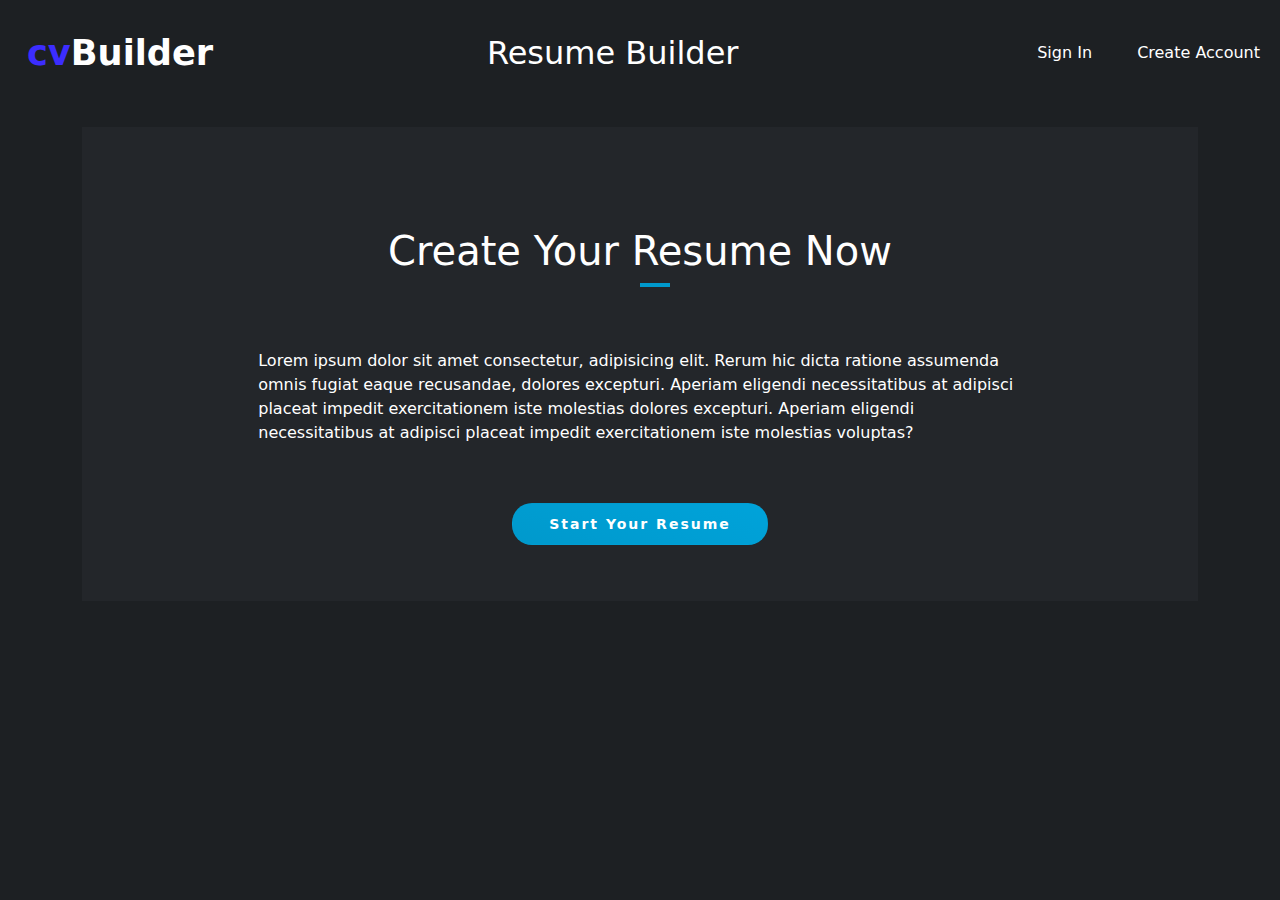
<file: Resume_Builder/index.html>
<!DOCTYPE html>
<html lang="en">
<head>
    <meta charset="UTF-8">
    <meta name="viewport" content="width=device-width, initial-scale=1.0">
    <title>Resume Builder</title>
    <link href="https://cdn.jsdelivr.net/npm/bootstrap@5.3.3/dist/css/bootstrap.min.css" rel="stylesheet" integrity="sha384-QWTKZyjpPEjISv5WaRU9OFeRpok6YctnYmDr5pNlyT2bRjXh0JMhjY6hW+ALEwIH" crossorigin="anonymous">
    <script src="https://cdn.jsdelivr.net/npm/bootstrap@5.3.3/dist/js/bootstrap.bundle.min.js" integrity="sha384-YvpcrYf0tY3lHB60NNkmXc5s9fDVZLESaAA55NDzOxhy9GkcIdslK1eN7N6jIeHz" crossorigin="anonymous"></script>
    <script src="https://cdn.jsdelivr.net/npm/bootstrap@5.3.3/dist/js/bootstrap.min.js" integrity="sha384-0pUGZvbkm6XF6gxjEnlmuGrJXVbNuzT9qBBavbLwCsOGabYfZo0T0to5eqruptLy" crossorigin="anonymous"></script>
    <link rel="stylesheet" href="https://cdnjs.cloudflare.com/ajax/libs/font-awesome/6.5.2/css/all.min.css" />
    <link href="./CSS/Index.css" rel="stylesheet">
    <link href="./CSS/Layout.css" rel="stylesheet">
    <script src="./JS/JavaScript.js" defer></script>
</head>
<body>
    <div class="header">
        <div class="logo item">
            <a href="/">
                <span>cv</span>Builder
            </a>
        </div>
        <div class="title item">
            Resume Builder
        </div>
        <div class="list item liitems">
            <ul style="margin: 0;">
                <li class="lists">
                    Sign In
                </li>
                <li class="lists">
                    Create Account
                </li>
                
            </ul>
        </div>
    </div>

    
    
    
    <div class="container">
     
        <div class="resume">
            <h1>Create Your Resume Now</h1>
            
            <div class="crecontent">
                <p>
                    Lorem ipsum dolor sit amet consectetur, adipisicing elit. Rerum hic dicta ratione assumenda omnis fugiat eaque recusandae, dolores excepturi. Aperiam eligendi necessitatibus at adipisci placeat impedit exercitationem iste molestias dolores excepturi. Aperiam eligendi necessitatibus at adipisci placeat impedit exercitationem iste molestias voluptas?
                </p>
            </div>
            <div class="btncreate">
            <a href="/Resume_Builder/template1.html">
                <button type="button" class="Createbutton">Start Your Resume</button>
            </a>
            </div>    
        </div>
        </div>
    </div>
   

</body>
</html>
</file>
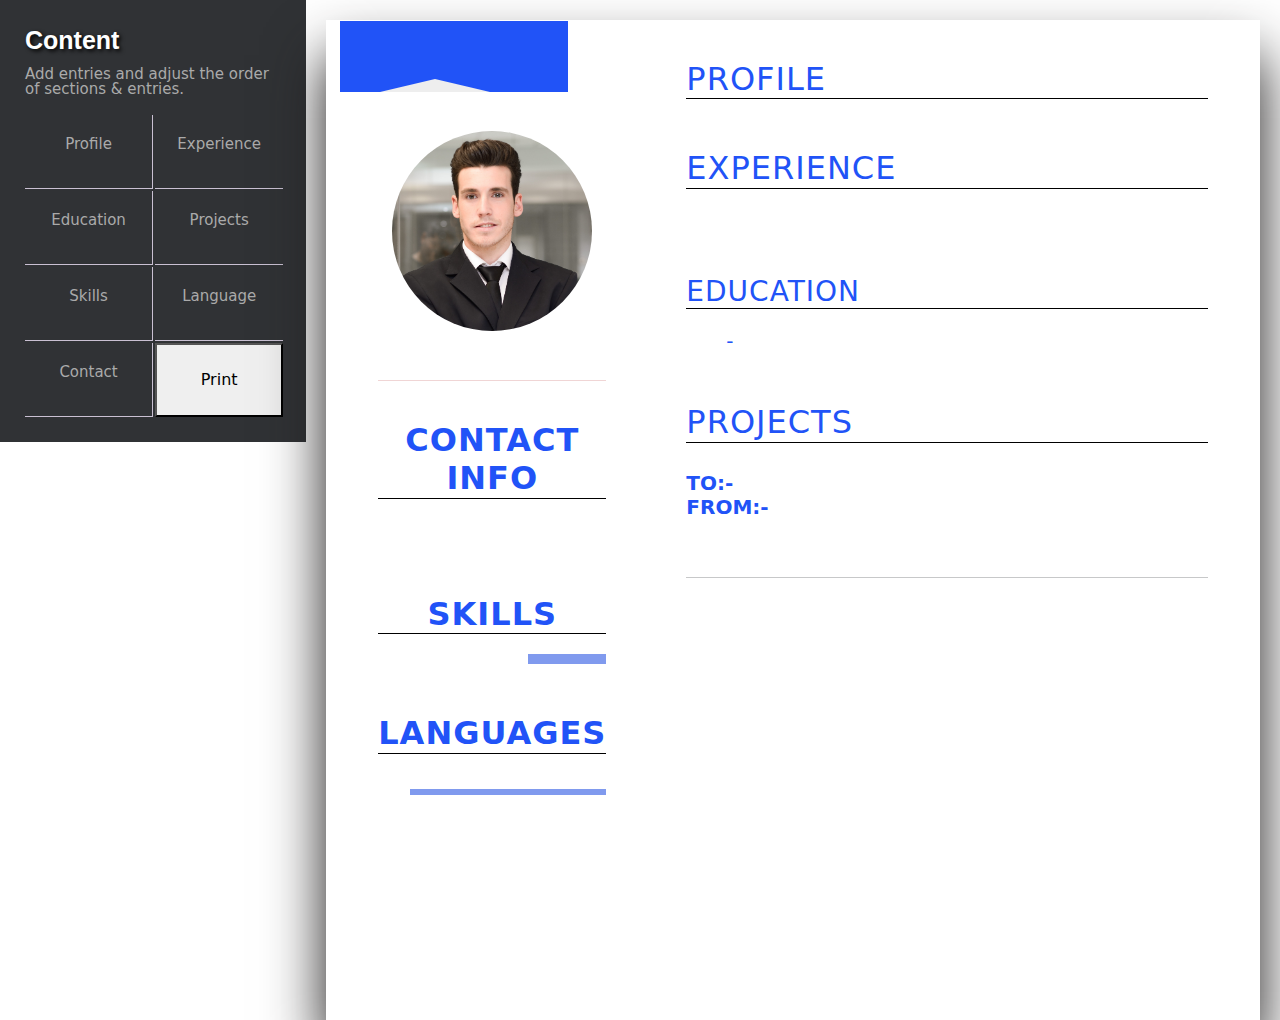
<file: Resume_Builder/template1.html>
<!DOCTYPE html>
<html lang="en">
<head>
    <meta charset="UTF-8">
    <meta name="viewport" content="width=device-width, initial-scale=1.0">
    <title>Template</title>
    <link href="https://cdn.jsdelivr.net/npm/bootstrap@5.3.3/dist/css/bootstrap.min.css" rel="stylesheet" integrity="sha384-QWTKZyjpPEjISv5WaRU9OFeRpok6YctnYmDr5pNlyT2bRjXh0JMhjY6hW+ALEwIH" crossorigin="anonymous">
    <script src="https://cdn.jsdelivr.net/npm/bootstrap@5.3.3/dist/js/bootstrap.bundle.min.js" integrity="sha384-YvpcrYf0tY3lHB60NNkmXc5s9fDVZLESaAA55NDzOxhy9GkcIdslK1eN7N6jIeHz" crossorigin="anonymous"></script>
    <script src="https://cdn.jsdelivr.net/npm/bootstrap@5.3.3/dist/js/bootstrap.min.js" integrity="sha384-0pUGZvbkm6XF6gxjEnlmuGrJXVbNuzT9qBBavbLwCsOGabYfZo0T0to5eqruptLy" crossorigin="anonymous"></script>
    <link rel="stylesheet" href="https://cdnjs.cloudflare.com/ajax/libs/font-awesome/6.5.2/css/all.min.css" integrity="sha512-SnH5WK+bZxgPHs44uWIX+LLJAJ9/2PkPKZ5QiAj6Ta86w+fsb2TkcmfRyVX3pBnMFcV7oQPJkl9QevSCWr3W6A==" crossorigin="anonymous" referrerpolicy="no-referrer" />
   
    <link href="./CSS/Index.css" rel="stylesheet">
    <link href="./CSS/Layout.css" rel="stylesheet">
    <script src="./JS/JavaScript.js" defer></script>
  <style>
     
    .container
    {
        position: relative;
        width: 100%;
        max-width: 1000px;
        min-height: 1000px;
        background: #fff;
   
        display: grid;
        grid-template-columns: 1fr 2fr ;
        box-shadow: 0 35px 55px rgb(26 24 24);
    }
    .container .left_Side
    {
        position: relative;
        /* background: #800b0d; */
        padding: 40px;
        
    }
    .profileText
    {
        position: relative;
        display:flex;
        flex-direction: column;
        align-items: center;
        padding-bottom: 20px;
        border-bottom: 1px solid rgba(179, 46, 46, 0.2);
    }
    .profileText .imgBx
    {
        position:relative;
        width: 200px;
        height:200px;
        border-radius: 50%;
        overflow:hidden;
    
    }
    .profileText .imgBx img
    {
        position: absolute;
        top: 0;
        left: 0;
        width: 100%;
        height: 100%;
        object-fit: cover;
    }
    .profileText h2
    {
        color: rgb(33, 83, 247);
        font-size: 1.5em;
        margin-top: 20px;
        text-transform: uppercase;
        text-align: center;
        font-weight: 600;
        line-height: 1.4em;
        border-bottom: 1px solid #000;
    }
    .profileText h2 span
    {
        color: #000;
        font-size: 0.8em;
        font-style: 300;
    }
    .contactInfo
    {
        padding-top: 40px ;
    }
    .title
    {
        color: rgb(33, 83, 247);;
        text-transform: uppercase;
        font-weight: 600;
        letter-spacing: 1px;
        margin-bottom: 20px;
        border-bottom: 1px solid #000;
    
    }
  
    .contactInfo ul
    {
    display: grid;    
    position: relative;
    }
    .contactInfo ul li
    {
    position: relative;
    list-style: none;
    margin: 10px 0;
    cursor: pointer;
    overflow-wrap: anywhere;
    display: flex;
   
    }
    .contactInfo ul li .icon
    {
        display: inline-block;
        width: 30px;
        font-size: 18px;
        color: rgb(33, 83, 247);;
    }
    .contactInfo ul li span
    {
        color: #000;
        font-weight: 300;
        padding-left: 8px;
    }
    .contactInfo.education li
    {
    margin-bottom: 15px;
    
    }
    .contactInfo.education h5
    {
        color: rgb(33, 83, 247) !important;
        font-weight: 500;
    }
    .contactInfo.education h4
    {
        color: #000;
        font-weight: 500;
    }
    .contactInfo.education h4:nth-child(2)
    {
    color: #000;
    font-weight: 300;
    }
    .contactInfo.language .percent
    {
        position: relative;
        width: 100%;
        height: 6px;
        background: rgb(33, 83, 247);;
        display: block;
        margin-top: 5px;
    }
    .contactInfo.language .percent div
    {
        position: absolute;
        top: 0;
        left: 0;
        height: 100%;
        /* background: #620305; */
    }


    .education ul
    {
    display: grid;    
    position: relative;
    }
    .education ul li
    {
    position: relative;
    list-style: none;
    margin: 10px 0;
    cursor: pointer;
    overflow-wrap: anywhere;
    display: flex;
    flex-direction: column;
   
    }
    .education ul li .icon
    {
        display: inline-block;
        width: 30px;
        font-size: 18px;
        color: rgb(33, 83, 247);;
    }
    .education ul li span
    {
        color: #000;
        font-weight: 300;
        padding-left: 8px;
    }
    .education li
    {
    margin-bottom: 15px;
    
    }
    .education h5
    {
        color: rgb(33, 83, 247) !important;
        font-weight: 500;
    }
   .education h4
    {
        color: #000;
        font-weight: 500;
    }
    .education h4:nth-child(2)
    {
    color: #000;
    font-weight: 300;
    }
    .education.language .percent
    {
        position: relative;
        width: 100%;
        height: 6px;
        background: rgb(33, 83, 247);;
        display: block;
        margin-top: 5px;
    }
    .education.language .percent div
    {
        position: absolute;
        top: 0;
        left: 0;
        height: 100%;
        /* background: #620305; */
    }


    .container .right_Side
    {
        position: relative;
        background: #fff;
        padding: 40px;
        overflow: hidden;
    }
    .about 
    {
        margin-bottom: 50px;
    
    }
    .about:last-child
    {
        margin-bottom: 0;
    }
    .title2
    {
        color:rgb(33, 83, 247);
        text-transform: uppercase;
        letter-spacing: 1px;
        border-bottom: 1px solid #000;
        margin-bottom: 10px;
    }
    p
    {
        color: #000;
    }
    .about .box
    {
        display:flex ;
        flex-direction: row;
        margin: 20px 0;
    }
    .about .box .year_company {
        min-width: 150px;
        margin-right: 8px;
    }
    .about .box .year_company h5
    {
        text-transform: uppercase;
        color: rgb(33, 83, 247);
        font-weight: 600;
    }
    .about .box .text h4{
        text-transform: uppercase;
        color: rgb(33, 83, 247);
        font-size: 16px;
    }
    .skills .box
    {
        position: relative;
        width: 100%;
        display:grid;
        grid-template-columns: 150px 1fr;
        justify-content: center;
    align-items: center;
    }
    .skills .box h4
    {
        text-transform: uppercase;
        color: #000;
        font-weight: 500;
    
    }
    .skills .box .percent
    {
        position: relative;
        width: 100%;
        height: 10px;
    background: rgb(181, 195, 236);
    }
    .skills .box .percent div 
    {
    position: absolute;
    top: 0;
    left: 00;
    height: 100%;
    background: rgb(33, 83, 247);
    }
    .interest ul{
        display: grid;
        grid-template-columns: repeat(4,1fr);
    }
    .interest ul li 
    {
        list-style: none;
        color: #333;
        font-weight: 500;
        margin: 10px 0;
    }
    .interest ul li .fa 
    {
        color: rgb(33, 83, 247);;
        font-size: 18px;
        width: 20px;
    }
    #flag {
      width: 100%;
      height: 56px;
      box-sizing: content-box;
      padding-top: 15px;
      position: relative;
      background: rgb(33, 83, 247);
      color: white;
      font-size: 11px;
      letter-spacing: 0.2em;
      text-align: center;
      top: -39px;
      left: -38px;
      text-transform: uppercase;
    }
    #flag:after {
      content: "";
      position: absolute;
      left: 40px;
      bottom: 0;
      width: 0;
      height: 0;
      border-bottom: 13px solid #eee;
      border-left: 55px solid transparent;
      border-right: 55px solid transparent;
    }
    #flags {
      position: relative;
      text-align: center;
      padding: 12px;
      margin-bottom: 6px;
      height: 60px;
      width: 100%;
      top: 90px;
    }
    #flags:before {
      content: '';
      position: absolute;
      top: 0;
      left: 0;
      height: 100%;
      width: 51%;
      background: rgb(33, 83, 247);
      transform: skew(0deg, 6deg);
    }
    #flags:after {
      content: '';
      position: absolute;
      top: 0;
      right: 0;
      height: 100%;
      width: 50%;
      background: rgb(33, 83, 247);
      transform: skew(0deg, -6deg);
    }
    .widthlan{
        background: rgb(33, 83, 247) !important;
    }
    .percent{
        background: rgb(128, 154, 238) !important;
    }
  </style>    
</head>
<body style="background-color: #fff;">
    <div class="sidecontainer">
        <div class="left" >
            <h2>Content</h2>
            <p>Add entries and adjust the order of sections & entries.</p>
    
            <div class="selectlist_section">
    
                <div class="selectlist rightmar" id="profile">
                    <span class="icon">
                        <i class="fas fa-user-circle"></i>
                    </span>
                    <p>Profile</p>
                </div>
    
                <div class="selectlist" id="experience">
                    <span class="icon">
                        <i class="fas fa-clipboard-list"></i>
                    </span>
                    <p>Experience</p>
                </div>
    
                <div class="selectlist rightmar" id="education">
                    <span class="icon">
                        <i class="fas fa-book-open"></i>
                    </span>
                    <p>Education</p>
                </div>
    
                <div class="selectlist" id="projects">
                    <span class="icon">
                        <i class="fas fa-project-diagram"></i>
                    </span>
                    <p>Projects</p>
                </div>

    
                <div class="selectlist rightmar" id="skills">
                    <span class="icon">
                        <i class="fas fa-laptop-code"></i>
                    </span>
                    <p>Skills</p>
                </div>
    
                <div class="selectlist" id="language">
                    <span class="icon">
                        <i class="fas fa-language"></i>
                    </span>
                    <p>Language</p>
                </div>
    
                <div class="selectlist rightmar" id="contact">
                    <span class="icon">
                        <i class="fa-solid fa-address-card"></i>
                    </span>
                    <p>Contact</p>
                </div>
           
                <button  id="printpage">Print</button>
            </div>
        </div>
        <div class="right"  id="cont" >
            <!-- <button onclick="printContent('cont')">Print</button> -->
    
    
            <div class="container" >
                <div class="left_Side">
                    <div id="flag"></div>
                    <div class="profileText">
                        <div class="imgBx">
                            <img src="./images/Professional.jpg">
                        </div>
                        <h2 id="userName"></h2>
                        <span id="userRole"></span>
                    </div>
                    <div class="contactInfo">
                    <h3 class="title">Contact Info</h3>
                    <ul>
                        <li>
                            <span class="icon"><i class="fa fa-phone" aria-hidden="true"></i></span>
                            <span class="text" id="conPhone"></span>
                        </li>
                        <li>
                            <span class="icon"><i class="fa fa-envelope" aria-hidden="true"></i></span>
                            <span class="text" id="conEmail"></span>
                        </li>
                        <!-- <li>
                            <span class="icon"><i class="fa fa-globe" aria-hidden="true"></i></span>
                            <span class="text">mywebsite.com</span>
                        </li>
                        <li>
                            <span class="icon"><i class="fa fa-linkedin" aria-hidden="true"></i></span>
                            <span class="text">www.linkedin.com</span>
                        </li> -->
                        <li>
                            <span class="icon"><i class="fa fa-map-marker" aria-hidden="true"></i></span>
                            <span class="text" id="conAdress"></span>
                        </li> 
                    </ul>
                </div>
               
                <div class="about skills">
                    <h2 class="title">Skills</h2>
               <div id="skillBox">
                    <div class="box">
                    <h4 id="skillName1"></h4>
                    <div class="percent">
                    <div style="width:0%;" id="wid1"></div>
                </div>
            </div>
            </div>
        </div>
                <div class="education language">
                    <h3 class="title">LANGUAGES</h3>

                    <ul id="langul">
                        <li>
                            <span class="text" id="lang1"></span>
                            <!-- <span class="percent" id="perc1"></span>
                            <div style="width: 90%;" id="widlang1"></div> -->
                            <div class="percent">
                                <div style="width:0%;" id="widlang1" class="widthlan"></div>
                        </li>
               
                    </ul>
            </div>
            </div>
          <div class="right_Side">
          <div class="about" >
            <h2 class="title2">Profile</h2>
            <p id="profileInfo" style="overflow-wrap: break-word;"></p>
          </div>
          <div class="about">
            <h2 class="title2">Experience</h2>
            <div id="experBox1" style="overflow-wrap: anywhere;">
            <div class="box">
                <div class="year_company">
        <h5 id="EnploymentDate1"></h5>
        <h5 id="companyname1" style="overflow-wrap: break-word;"></h5>
                </div>
                <div class="text">
                <h4 id="yourRole1"></h4>
                <p id="jobDescription1"></p>
            </div>
        </div>
    </div>
       
        </div>
        
        <div class="education">
            <h3 class="title2" style="font-size: 900;">EDUCATION</h3>
            <ul id="edu" style="overflow-wrap: anywhere;">
                <li>
                   <h5><span id="startDate1"></span> - <span id="endDate1"></span></h5>
                   <h4 id="universe1"> </h4>
                   <h4 id="deg1"> </h4>
                </li>
           
            </ul>
        </div>

    <div class="about">
           

        <h2 class="title2">PROJECTS</h2>
        <div id="projectBox">
          
        <div class="box" style="overflow-wrap: anywhere;">
            <div class="year_company">
                <h5 id="proTitle1"></h5>
                <h5 >To:-<span id="proStartDate1"></span>  <br>From:-<span id="proEndDate1"></span></h5>
                </div>
                <div class="text">
                <h4 id="projType1"></h4>
                <p id="projDescription1"></p>
        
            </div>
     
    </div>

        </div>
        
    </div>
    <hr>
       
        </div>
            </div>
           
                
            
        </div>
    </div>
    
   

    <div class="overlay" onclick="off()"></div>
    <div class="popcontainer" onclick="off()"></div>
    <div class="popupcollection">
        <div class="PrintPopup">
            <div id="printsect">
                
            </div>
            
            
            <div class="button">
               
                <div class="savebtn" onclick="printContent('cont')"><i class="fas fa-check"></i>Print</div>
            </div>
        </div>
        <div class="popup">
    
            <h2>Profile / Summary</h2>
            <p>Your profile or summary is just a simple paragraph. It's normally used as a quick introduction about yourself.</p>
    
            <div class="form" >
                <div>
                    <label for="name">Name</label><br>
                    <input type="text" id="name"><br><br />
                    <label for="imgFile">Upload Your Image</label><br>
                    <input type="file" accept="image/png, image/jpg, image/jpeg" id="imgFile" ><br><br />
                 
                </div>
                <div>
                    <label for="role">Role</label><br>
                    <input type="text" id="role"><br><br />
                  
                </div>
           
            </div>

            <h6>Your Profile</h6>
            <textarea id="profTextArea"></textarea>
    
            
            <div class="button">
                <div class="closebtn" onclick="closepop()"><i class="fas fa-times"></i> Cancel</div>
                <div class="savebtn" onclick="startfun('profile')"><i class="fas fa-check"></i>Save Item</div>
            </div>
        </div>
    
        <div class="experiencePopup">
    
            <h2>Experience</h2>
            <div id="experienceform">
                
       <div class="expform">
            <div class="form" >
                <div>
                    <label for="JobTitle1">Job Title</label><br>
                    <input type="text" id="JobTitle1" ><br><br />
                    <label for="Employer1">Employer or Company</label><br>
                    <input type="text" id="Employer1" ><br><br />
                </div>
                <div>
                    <label for="StartDates1">Employment Starting Dates</label><br>
                    <input type="date" id="StartDates1" ><br><br />
                    <label for="EndDates1">Employment Ending Dates</label><br>
                    <input type="date" id="EndDates1" ><br><br />
                </div>
           
            </div>
            <label for="JobDescr1">Job Description</label>
            <textarea id="JobDescr1"></textarea>
       
    </div>
</div>
    <div class="button">
        <div class="savebtn" onclick="AddItems('experience')" ><i class="fas fa-plus"></i>Add Items</div>
        
    </div>
            <div class="button" id="addSavebtn">
                <div class="closebtn" onclick="closepop()"><i class="fas fa-times"></i> Cancel</div>
                <div class="savebtn" onclick="startfun('experience')" id="saveexpbtn"><i class="fas fa-check"></i>Save Item</div>
            </div>
         
       
    </div>

        <div class="educationpop">
    
            <h2>Education</h2>
            
                <div id="educBox">
                    <div class="form">
                <div>
                    <label for="Degree1">Degree</label><br>
                    <input type="text" id="Degree1" ><br><br />
                    <label for="Starting1">Starting Year</label><br>
                    <input type="date" id="Starting1" ><br><br />
                </div>
                <div>
                    <label for="University1">School or University</label><br>
                    <input type="text" id="University1" name="Dates" value=""><br><br />
                    <label for="Ending1">Ending Year</label><br>
                    <input type="date" id="Ending1" ><br><br />
                </div>
            </div>
            </div>
            <!-- <label for="honours">Description,honours,etc</label>
            <textarea id="honours"></textarea> -->
            <div class="button">
            <div class="savebtn" onclick="AddItems('education')" ><i class="fas fa-plus"></i>Add Items</div>
            
        </div>
            <div class="button">
                <div class="closebtn" onclick="closepop()"><i class="fas fa-times"></i> Cancel</div>
                <div class="savebtn" onclick="startfun('education')"><i class="fas fa-check"></i>Save Item</div>
            </div>
        </div>
    
        <div class="projectpop">
            <div id="ProjForm">
            <h2>Projects</h2>
            
            <div class="form">
                <div>
                    <label for="ProjectTitle1">Project Title</label><br>
                    <input type="text" id="ProjectTitle1" ><br><br />
                    <label for="Project1">Project Starting Date </label><br>
                    <input type="date" id="Project1" ><br><br />
                </div>
                <div>
                    <label for="ProjectDate1">Project type</label><br>
                    <input type="text" id="ProjectDate1" ><br><br />
                    <label for="Purpose1">Project Ending Date</label><br>
                    <input type="date" id="Purpose1" ><br><br />
                </div>
            </div>
            <label for="ProjectDescr1">Project Description</label>
            <textarea id="ProjectDescr1"></textarea>
        </div>
    
            <div class="button">
                
                <div class="savebtn" onclick="AddItems('project')" ><i class="fas fa-plus"></i>Add Items</div>
            </div>
            <div class="button">
                <div class="closebtn" onclick="closepop()"><i class="fas fa-times"></i> Cancel</div>
                <div class="savebtn" onclick="startfun('project')"><i class="fas fa-check"></i>Save Item</div>
            </div>
        </div>
        
         <div class="skillpop">
  
            <h2>Skills</h2>
            <div id="skill">
            <div class="form">
                <div>
                    <label for="Skillname1">Skill</label><br>
                    <input type="text" id="Skillname1"><br><br />
    
                </div>
                <div>
                    <label for="skillLevel1">Level %</label><br>
                    <input type="number" id="skillLevel1" name="Dates" value=""><br><br />
    
                </div>
            </div>
        </div>

            <div class="button" style="padding-bottom: 10px;">
                <div class="savebtn" onclick="AddItems('skill')" ><i class="fas fa-plus"></i>Add Items</div>
                
            </div>
            <div class="button" style="margin-top:0px;">
                <div class="closebtn" onclick="closepop()"><i class="fas fa-times"></i> Cancel</div>
                <div class="savebtn" onclick="startfun('Skill')"><i class="fas fa-check"></i>Save Item</div>
            </div>
        </div>
   
     <div class="languagepop">
    
            <h2>Languages</h2>
            <p>For your skill level, use terms like elementary, conversational, native, full working proficiency, etc.</p>
           <div id="langBox">
            <div class="form">
                <div>
                    <label for="Language">Language</label><br>
                    <input type="text" id="Language1"><br><br />
    
                </div>
                <div>
                    <label for="LangSkillLevel">Skill Level</label><br>
                    <input type="number" id="LangSkillLevel1" name="Dates" value=""><br><br />
    
                </div>
            </div>
        </div>
            <div class="button" style="padding-bottom: 10px;">
                <div class="savebtn" onclick="AddItems('language')" ><i class="fas fa-plus"></i>Add Items</div>
                
            </div>
    
            <div class="button" style="margin-top:0px;">
                <div class="closebtn" onclick="closepop()"><i class="fas fa-times"></i> Cancel</div>
                <div class="savebtn" onclick="startfun('language')"><i class="fas fa-check"></i>Save Item</div>
            </div>
        </div>
    

        <div class="contactpop" >
    
            <h2>Contact</h2>
            
                <div id="contactBox">
                    <div class="form">
                <div>
                    <label for="Phone">Phone</label><br>
                    <input type="number" id="Phone" ><br><br />
                    <label for="Email">Email</label><br>
                    <input type="email" id="Email"><br><br />
                </div>
                <div>
                    <label for="Address">Address</label><br>
                    <input type="text" id="Address" name="Dates" value=""><br><br />
                   
                </div>
            </div>
            </div>
            <!-- <label for="honours">Description,honours,etc</label>
            <textarea id="honours"></textarea> -->
         
            <div class="button">
                <div class="closebtn" onclick="closepop()"><i class="fas fa-times"></i> Cancel</div>
                <div class="savebtn" onclick="startfun('contact')"><i class="fas fa-check"></i>Save Item</div>
            </div>
        </div>
    
    </div>
</body>
</html>
</file>
<file: Resume_Builder/CSS/Index.css>
﻿﻿.resume {
    background-color: #23262a;
}

.resume > h1, .crecontent {
    text-align: center;
    color: var(--theme-color-text);
}

.resume> h1 {
    margin-top: 20px;
    padding: 100px 0 20px 0;
}

.crecontent {
    margin: 20px;
    padding: 2% 14%;
    text-align: left;
}

@media(max-width: 1200px){
    .crecontent {
        padding: 2% 12%;
    }
}
@media(max-width: 768px){
    .crecontent{
        padding: 2% 3%;
    }
}
.resume > h1::after{
    background-color: #0099cc;
    content: " ";
    display: block;
    height: 4px;
    margin-top: 8px;
    width: 30px;
    position: relative;
    left: 50%;
}
.btncreate {
    display: flex;
    align-items: center;
    justify-content: center;
    padding-bottom: 56px;
}
.Createbutton {
    border-radius: 20px;
    font-size: 14px;
    height: 42px;
    width: 16rem;
    background: linear-gradient(200deg, #00a3da, #09c);
    box-shadow: 0 0 15px transparent;
    letter-spacing: 2px;
    color: #fff;
    cursor: pointer;
    font-weight: 700;
    transition: all .1s linear;
    line-height: 1.5;
    border: 1px solid transparent;
    padding: .375rem .75rem;
    user-select: none;
    display: inline-block;
    text-align: center;
    white-space: nowrap;
    vertical-align: middle;
}

.template {
    background-color: #23262a;
    padding: 20px;
}
    .template > h1, .template > p {
        color: var(--theme-color-text);
    }
        .template > p::after {
            background-color: #0099cc;
            content: " ";
            display: block;
            height: 4px;
            margin-top: 8px;
            width: 30px;
        }
        .pad {
            margin-top: 20px;
        }
#slideshow {
    margin: 0 auto;
    padding-top: 15px;
    height: 560px;
    width: 100%;
    box-sizing: border-box;
}

.entire-content {
    margin: auto;
    width: 190px;
    perspective: 1000px;
    position: relative;
    padding-top: 80px;
}

.content-carrousel {
    width: 100%;
    position: absolute;
    float: right;
    animation: rotar 15s infinite linear;
    transform-style: preserve-3d;
}

    .content-carrousel:hover {
       animation-play-state: paused;
        cursor: pointer;
    }

    .content-carrousel figure {
        width: 100%;
        height: 260px;
        border: 1px solid #3b444b;
        overflow: hidden;
        position: absolute;
    }

        .content-carrousel figure:nth-child(1) {
            transform: rotateY(0deg) translateZ(300px);
        }

        .content-carrousel figure:nth-child(2) {
            transform: rotateY(40deg) translateZ(300px);
        }

        .content-carrousel figure:nth-child(3) {
            transform: rotateY(80deg) translateZ(300px);
        }

        .content-carrousel figure:nth-child(4) {
            transform: rotateY(120deg) translateZ(300px);
        }

        .content-carrousel figure:nth-child(5) {
            transform: rotateY(160deg) translateZ(300px);
        }

        .content-carrousel figure:nth-child(6) {
            transform: rotateY(200deg) translateZ(300px);
        }

        .content-carrousel figure:nth-child(7) {
            transform: rotateY(240deg) translateZ(300px);
        }

        .content-carrousel figure:nth-child(8) {
            transform: rotateY(280deg) translateZ(300px);
        }

        .content-carrousel figure:nth-child(9) {
            transform: rotateY(320deg) translateZ(300px);
        }

        .content-carrousel figure:nth-child(10) {
            transform: rotateY(360deg) translateZ(300px);
        }

.shadow {
    position: absolute;
    box-shadow: 0px 0px 20px 0px #000;
    border-radius: 1px;
}

.content-carrousel img {
    image-rendering: auto;
    transition: all 300ms;
    width: 100%;
    height: 100%;
}

    .content-carrousel img:hover {
        transform: scale(1);
        transition: all 300ms;
    }

@keyframes rotar {
    from {
        transform: rotateY(0deg);
    }

    to {
        transform: rotateY(360deg);
    }
}
.zicon{
    position: absolute;
    bottom: 0;
    left: 0;
    right:0;
    background-color: rgba(0, 0, 0, 0.75);
    overflow: hidden;
    width: 100%;
    height: 0;
    transition: 0.5s ease;
    display: flex; 
    align-items: center;
    justify-content: center;
}
.shadow:hover .zicon{
    height: 100%;
}

/* ------------------------------------------------------------------------------------ */

.sidecontainer{
    display:flex;
}

.left {
    width: 25%;
    background-color: #303235;
    height: 100vh;
    padding:25px;
    height: fit-content;
    /* position: fixed; */
}

.right{
    width:80%;
    height:100vh;
    padding: 20px;
}

.sidecontainer .left h2 {
    font-size:25px;
    color: white;
    text-shadow: 2px 2px 4px #000000;
    font-family: Poppins, sans-serif;
    font-weight:700;
}

.sidecontainer .left p{
    font-size: 15px;
    line-height: 15px;
    padding: 4px 0 18px;
    color: #aaa;
    margin: 0;
}

.selectlist_section {
    display: grid;
    grid-template-columns: 50% 50%;
    grid-gap:2px;
    cursor:pointer;
}

    .selectlist_section .selectlist {
        text-align: center;
        border-bottom: 1px solid #c9c0d2;
        white-space: unset;
        padding: 18px 0;
    }

        .selectlist_section .selectlist:hover {
            background-color: #434a55;
        }
    .rightmar {
      border-right: 1px solid #c9c0d2;
    }


    .selectlist_section .selectlist .icon i {
       font-size: 20px;
       color: #ccc;
       padding-bottom: 6px;
    }
.PrintPopup{
    padding: 20px;
    background: #27292d;
    color: #fff;
    width: 80%;
    height: 90vh;
    overflow: auto;
    position: fixed;
    inset: 0;
    margin: auto;
    border-radius: 5px;
    transform: scale(0);
    transition: transform 0.6s ease-in-out;
    z-index: 10;
}

.popup {
    padding: 20px;
    background: #27292d;
    color: #fff;
    width: 50%;
    height: fit-content;
    overflow: auto;
    position: fixed;
    inset: 0;
    margin: auto;
    border-radius: 5px;
    transform: scale(0);
    transition: transform 0.6s ease-in-out;
    z-index: 10;
}

.overlay {
    position: fixed;
    display: none;
    width: 100%;
    height: 100%;
    top: 0;
    left: 0;
    right: 0;
    bottom: 0;
    background: rgba(20, 30, 90, .8);
    transition: .6s;
    z-index: 2;
    cursor: pointer;
}

.popupcollection h2 {
    font-size: 25px;
    color: white;
    text-shadow: 2px 2px 4px #000000;
    font-family: Poppins, sans-serif;
    font-weight: 700;
}

.popupcollection p {
    font-size: 15px;
    line-height: 18px;
    padding: 4px 0 18px;
    color: #aaa;
    margin: 0;
}

.popupcollection h6 {
    padding-top: 20px;
}

textarea {
    padding: 10px 8px;
    font-size: 14px;
    letter-spacing: .25px;
    font-weight: 500;
    color: #fff;
    border: 1px solid rgba(160, 175, 205, .4);
    background: 0 0;
    border-radius: 5px;
    height: 100px;
    width: 100%;
}
    textarea:focus {
        outline: none;
        border: none !important;
       
        background: #393c40 !important;
    }

 .button {
    display: flex;
    justify-content: space-between !important;
    margin-top: 20px;
    
}

    .button .closebtn {
        background: #fff;
        color: #555;
        font-size: 13px;
        border: 1px solid #c5c5c5;
        display: flex;
        padding: 0px 10px;
        align-items: center;
        border-radius: 5px;
        height: 30px;
        cursor: pointer;
    }

.closebtn {
    background: #fff;
    color:lightcoral;
    font-size: 13px;
    border: 1px solid #c5c5c5;
    display: flex;
    padding: 0px 10px;
    align-items: center;
    border-radius: 5px;
    height: 30px;
    cursor: pointer;
}

    .closebtn:hover {
        box-shadow: 0 0 15px #0099cc99;
    }
.button .closebtn i {
    padding-right: 6px;
    font-size: 12px;
}



    .button .savebtn {
        background: #fff;
        color: #555;
        font-size: 13px;
        border: 1px solid #c5c5c5;
        display: flex;
        padding: 0px 10px;
        align-items: center;
        border-radius: 5px;
        height: 30px;
        background: linear-gradient(200deg, #00a3da, #09c);
        border: none;
        color: #fff;
        cursor: pointer;
    }

         .button .savebtn i {
            padding-right: 6px;
            font-size: 12px;
        }

            .closebtn:hover {
                 box-shadow: 0 0 15px #a3a3a363;
              }

.savebtn:hover {
    box-shadow: 0 0 15px #0099cc99;
}

.popcontainer{
    width:100%;
    height:100%;
}

.experiencePopup {
    padding: 20px;
    overflow: auto;
    background: #27292d;
    color: #fff;
    width: 50%;
    height:74vh;
    position: fixed;
    inset: 0;
    margin: auto;
    border-radius: 5px;
    transform: scale(0);
    
    z-index: 10;
}

.form {
    display: flex;
    justify-content: space-between;
    padding-bottom: 5px;
    padding-top: 5px;
    
}

     label {
        font-size: 15px;
        line-height: 18px;
      
        color: #aaa;
        margin: 0;
    }

input:focus {
    outline: none;
    border: none !important;
   
    background: #393c40 !important;
}

 input{
    padding: 10px 8px;
    font-size: 14px;
    letter-spacing: .25px;
    font-weight: 500;
    color: #fff;
    border: 1px solid rgba(160, 175, 205, .4);
    background: 0 0;
    width: 20vw;
    border-radius: 5px;
}

select {
    padding: 10px 8px;
    font-size: 14px;
    letter-spacing: .25px;
    font-weight: 500;
    color: #fff;
    border: 1px solid rgba(160, 175, 205, .4);
    background: 0 0;
    width: 238px;
    border-radius: 5px;
}

    select:focus {
        outline: none;
        border: none !important;
        background: #393c40 !important;
    }

    .educationpop {
        padding: 20px;
        background: #27292d;
        color: #fff;
        width: 50%;
        height:55vh;
        overflow: auto;
        position: fixed;
        inset: 0;
        margin: auto;
        border-radius: 5px;
        transform: scale(0);
        transition: transform 0.6s ease-in-out;
        z-index: 10;
    
    }

.projectpop {
    padding: 20px;
    background: #27292d;
    color: #fff;
    width: 50%;
    height:74vh;
    overflow: auto;
    position: fixed;
    inset: 0;
    margin: auto;
    border-radius: 5px;
    transform: scale(0);
    transition: transform 0.6s ease-in-out;
    z-index: 10;
}


.languagepop {
    padding: 20px;
    background: #27292d;
    color: #fff;
    width: 50%;
    height:45vh;
    overflow: auto;
    position: fixed;
    inset: 0;
    margin: auto;
    border-radius: 5px;
    transform: scale(0);
    transition: transform 0.6s ease-in-out;
    z-index: 10;
}

.skillpop {
    padding: 20px;
    background: #27292d;
    color: #fff;
    width: 50%;
    height:40vh;
    overflow: auto;
    position: fixed;
    inset: 0;
    margin: auto;
    border-radius: 5px;
    transform: scale(0);
    transition: transform 0.6s ease-in-out;
    z-index: 10;
}

.contactpop {
    padding: 20px;
    background: #27292d;
    color: #fff;
    width: 50%;
    height:50vh;
    overflow: auto;
    position: fixed;
    inset: 0;
    margin: auto;
    border-radius: 5px;
    transform: scale(0);
    transition: transform 0.6s ease-in-out;
    z-index: 10;
}

.volunteerform3{
    display:flex;
    flex-direction:column;
}



/* ------------------------------Resume---------------------------------------------------- */

.hrStyle{
    height: 2px;
    background-color: #fff;
}
</file>
<file: Resume_Builder/CSS/Layout.css>
﻿:root {
    --theme-color: #1d2023;
    --theme-color-text: #fff;
    --darkblue-color: #3c2dff;
}
* {
    margin: 0;
    padding: 0;
    box-sizing: border-box;
}
.resume {
    background-color: #23262a;
}
body{
    background-color: var(--theme-color);
}
.header{
    background-color: var(--theme-color);
    display: flex;
    align-items: center;
    justify-content: space-between;
   
}
a {
    text-decoration: none;
    outline: 0;
    color: var(--theme-color-text);
    -webkit-transition: all ease 0.4s;
    transition: all ease 0.4s;
}
a:hover {
    color: var(--theme-color-text);
}

a:active,
a:focus,
a:hover,
a:visited {
    text-decoration: none;
    outline: 0;
}
.logo > a > span{
    color: var(--darkblue-color);
}
.logo > a {
    font-size: 110%;
    display: inline-block;
    font-family: inherit;
    font-weight: 700;
}
.logo {
    margin: 12px;
    padding: 15px;
    font-size: xx-large;
}
.title{
    color: var(--theme-color-text);
    font-size: 110%;
    text-align: center;
    font-size:xx-large;
}
li {
    list-style: none;
    display: inline-block;
}
.lists{
    padding:20px;
    color: var(--theme-color-text);
    font-weight: 500;
}

.Bpopup {
    display: none;
}
.templatePreview {
    display: flex;
    align-items: center;
    justify-content: center;
    position: fixed;
    top: 0;
    left: 0;
    min-height: 100vh;
    width: 100%;
    background-color: rgba(0, 0, 0, .75);
}

.content {
    width: 45%;
}

    .content > .img >img {
        height: 80vh;
        width: 100%;
        background-repeat: no-repeat;
        background-position: center center;
    }

.buttons {
    display: flex;
    align-items: center;
    justify-content: center;
}

.usetemplate {
    margin: 10px;
    padding: 8px 20px;
    background-color: #0099cc;
    width: 200px;
    height: 50px;
    font-weight: 700;
    overflow: hidden;
    border: none;
    border-radius: 13px;
    align-items: center;
}
</file>
